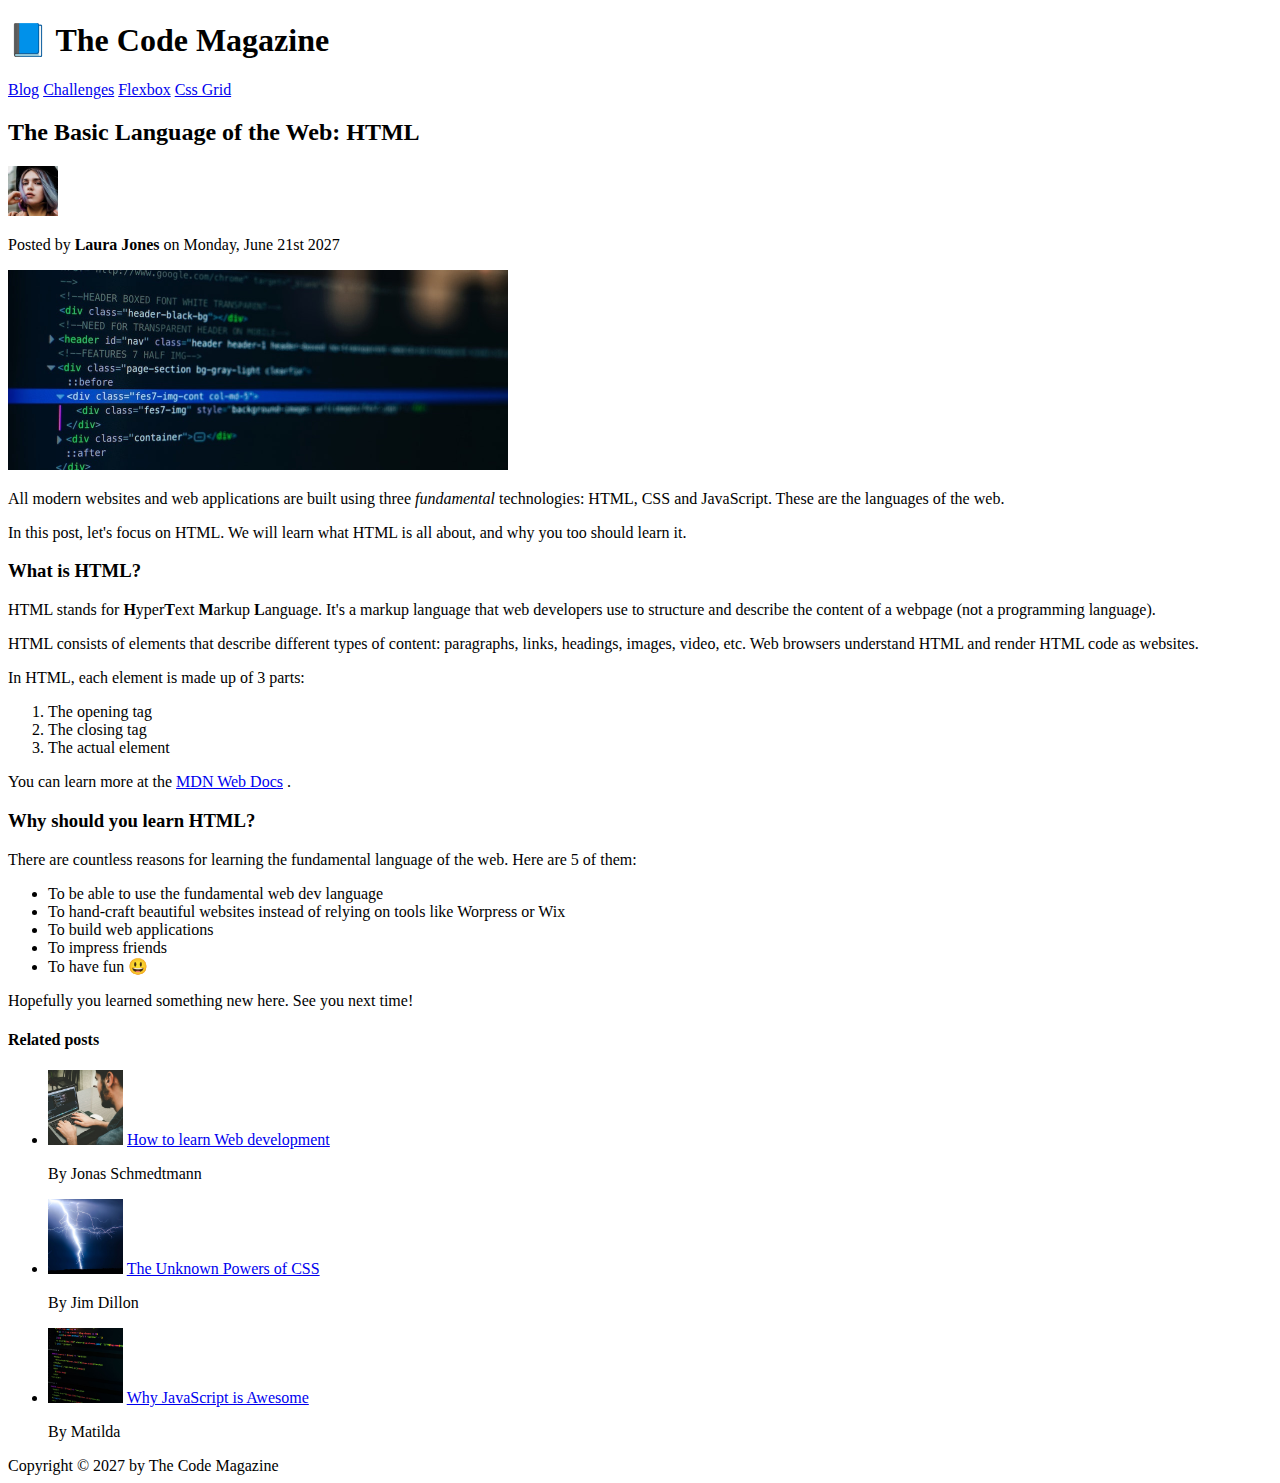
<file: Workspace/02-HTML-Fundamentals/index.html>
<!DOCTYPE html>
<html lang="en">
  <head>
    <meta charset="UTF-8" />
    <meta name="viewport" content="width=device-width, initial-scale=1.0" />
    <title>The Basic Language of the Web: HTML</title>
  </head>
  <body>
    <header>
      <h1>📘 The Code Magazine</h1>

      <nav>
        <a href="blog.html">Blog</a>
        <a href="#">Challenges</a>
        <a href="#">Flexbox</a>
        <a href="#">Css Grid</a>
      </nav>
    </header>

    <article>
      <header>
        <h2>The Basic Language of the Web: HTML</h2>

        <img
          src="img/laura-jones.jpg"
          alt="A headshot of Laura Jones"
          width="50"
          height="50"
        />

        <p>Posted by <strong>Laura Jones</strong> on Monday, June 21st 2027</p>

        <img
          src="img/post-img.jpg"
          alt="HTML code on a screen"
          width="500"
          height="200"
        />
      </header>

      <p>
        All modern websites and web applications are built using three
        <em>fundamental</em>
        technologies: HTML, CSS and JavaScript. These are the languages of the
        web.
      </p>

      <p>
        In this post, let's focus on HTML. We will learn what HTML is all about,
        and why you too should learn it.
      </p>

      <h3>What is HTML?</h3>
      <p>
        HTML stands for <strong>H</strong>yper<strong>T</strong>ext
        <strong>M</strong>arkup <strong>L</strong>anguage. It's a markup
        language that web developers use to structure and describe the content
        of a webpage (not a programming language).
      </p>

      <p>
        HTML consists of elements that describe different types of content:
        paragraphs, links, headings, images, video, etc. Web browsers understand
        HTML and render HTML code as websites.
      </p>
      <p>In HTML, each element is made up of 3 parts:</p>
      <ol>
        <li>The opening tag</li>
        <li>The closing tag</li>
        <li>The actual element</li>
      </ol>

      <p>
        You can learn more at the
        <a
          href="https://developer.mozilla.org/en-US/docs/Web/HTML"
          target="_blank"
          >MDN Web Docs</a
        >
        .
      </p>

      <h3>Why should you learn HTML?</h3>
      <p>
        There are countless reasons for learning the fundamental language of the
        web. Here are 5 of them:
      </p>

      <ul>
        <li>To be able to use the fundamental web dev language</li>
        <li>
          To hand-craft beautiful websites instead of relying on tools like
          Worpress or Wix
        </li>
        <li>To build web applications</li>
        <li>To impress friends</li>
        <li>To have fun 😃</li>
      </ul>

      <p>Hopefully you learned something new here. See you next time!</p>
    </article>

    <aside>
      <h4>Related posts</h4>

      <ul>
        <li>
          <img
            src="img/related-1.jpg"
            alt="A guy coding"
            width="75"
            height="75"
          />
          <a href="#">How to learn Web development</a>
          <p>By Jonas Schmedtmann</p>
        </li>
        <li>
          <img
            src="img/related-2.jpg"
            alt="A picture of lightning"
            width="75"
            height="75"
          />
          <a href="#">The Unknown Powers of CSS</a>
          <p>By Jim Dillon</p>
        </li>
        <li>
          <img
            src="img/related-3.jpg"
            alt="A picture of code on a screen"
            width="75"
            height="75"
          />
          <a href="#">Why JavaScript is Awesome</a>
          <p>By Matilda</p>
        </li>
      </ul>
    </aside>

    <footer>Copyright &copy; 2027 by The Code Magazine</footer>
  </body>
</html>
</file>
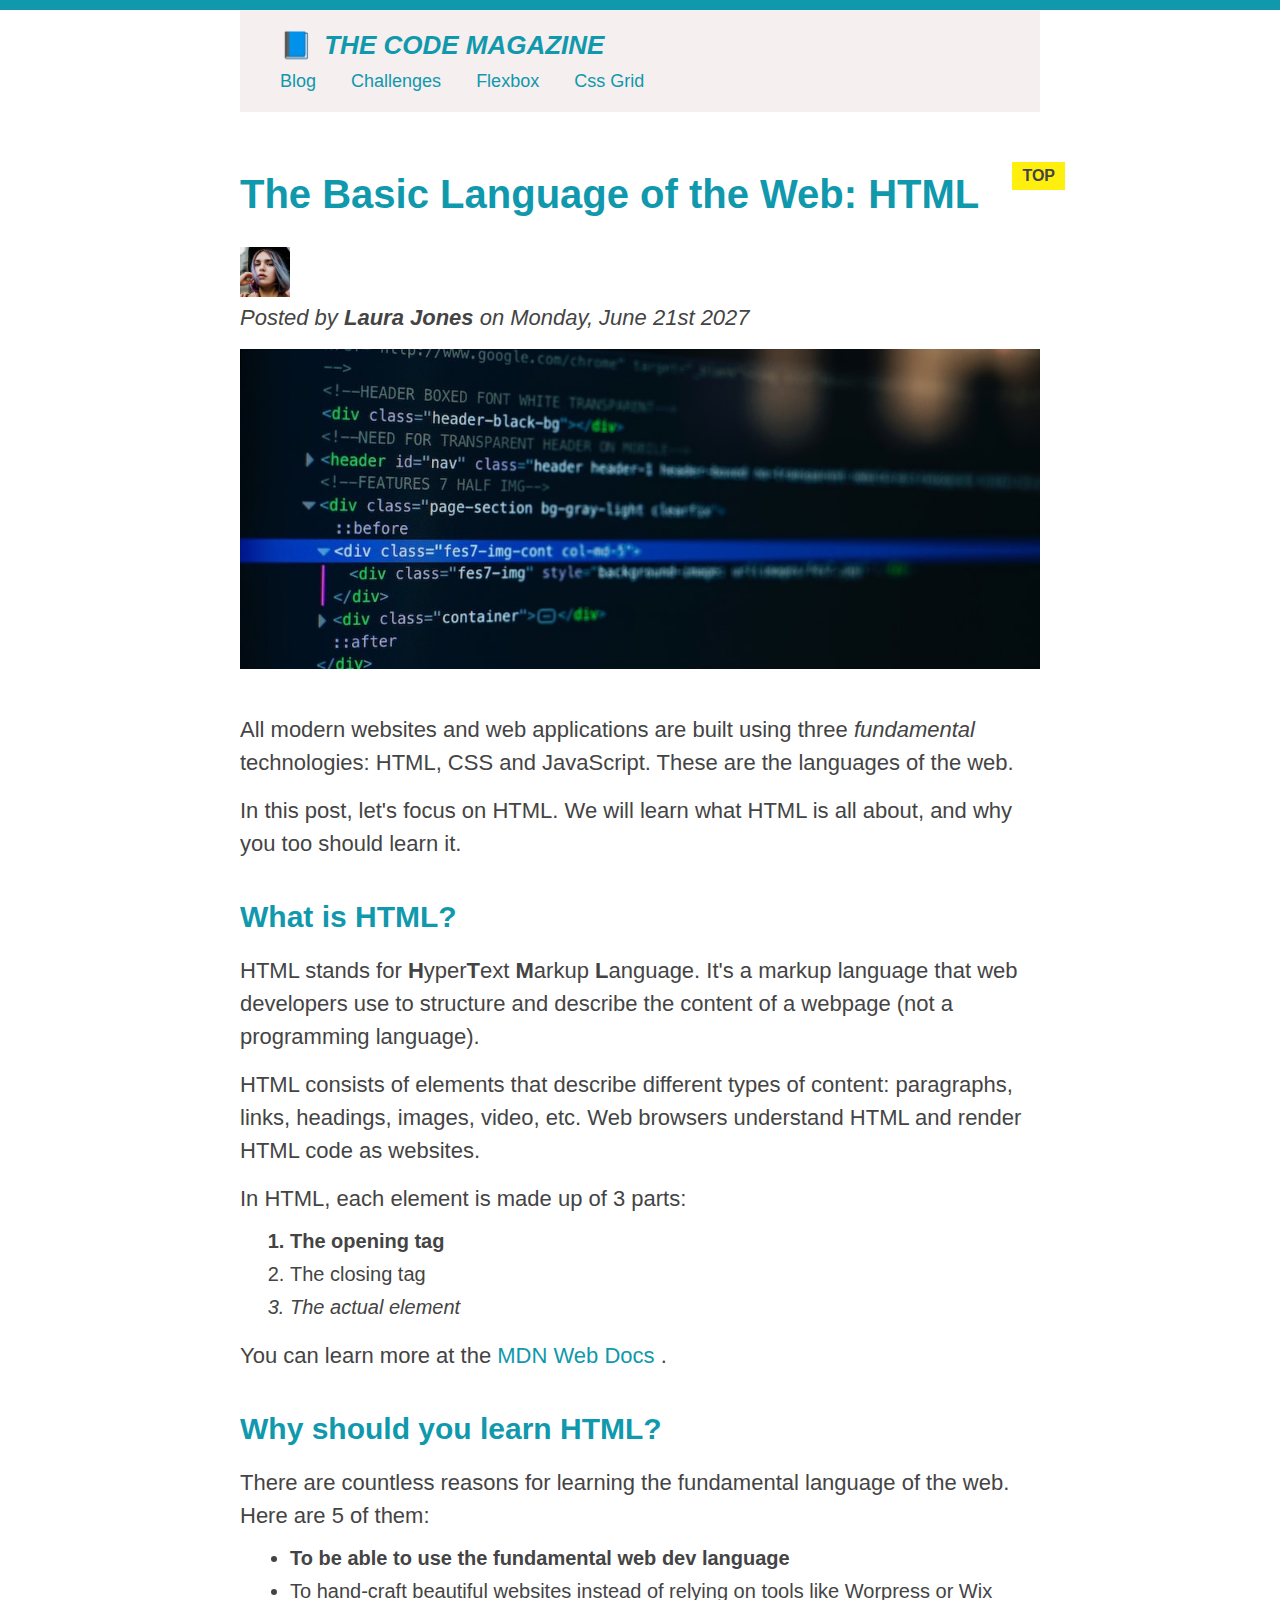
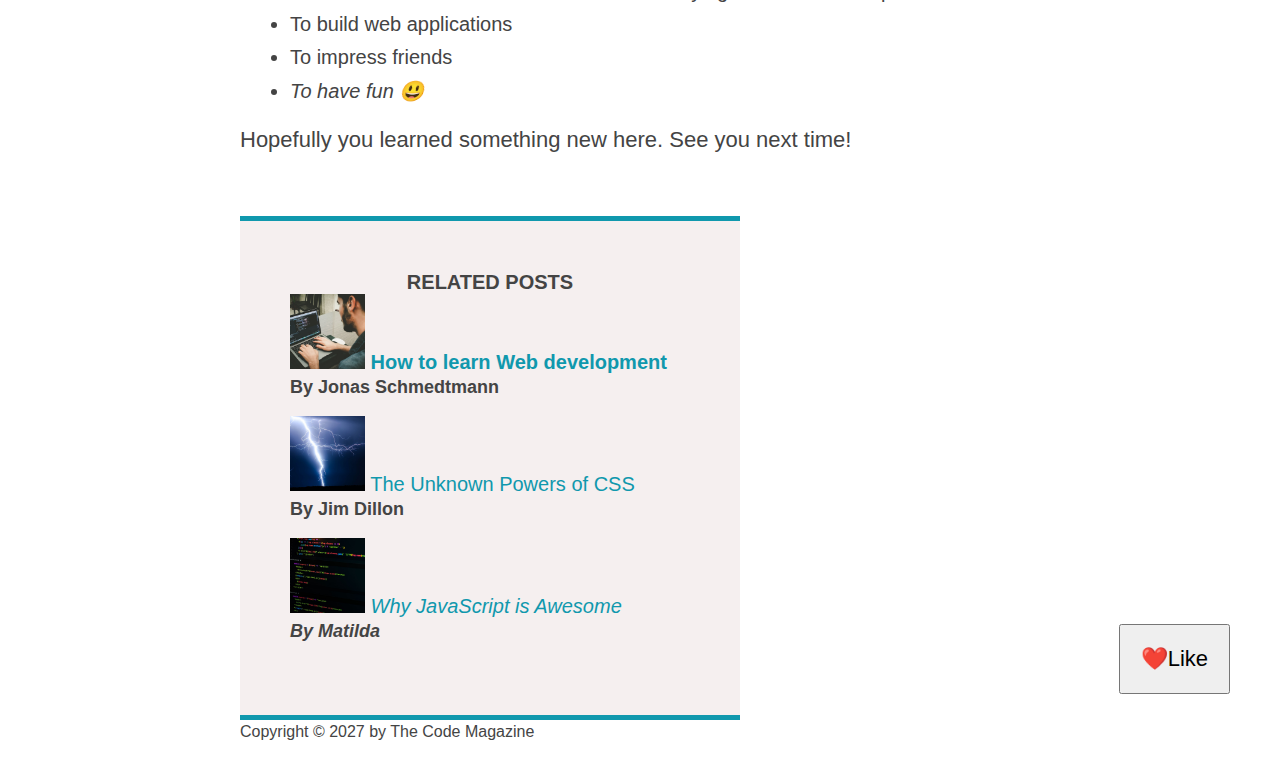
<file: Workspace/03-CSS-Fundamentals/index.html>
<!DOCTYPE html>
<html lang="en">
  <head>
    <meta charset="UTF-8" />
    <meta name="viewport" content="width=device-width, initial-scale=1.0" />
    <link rel="stylesheet" href="style.css" />
    <title>The Basic Language of the Web: HTML</title>
  </head>
  <body>
    <div class="container">
      <header class="main-header">
        <h1>📘 The Code Magazine</h1>

        <nav>
          <a href="blog.html">Blog</a>
          <a href="#">Challenges</a>
          <a href="flexbox.html">Flexbox</a>
          <a href="css-grid.html">Css Grid</a>
        </nav>
      </header>

      <article>
        <header class="post-header">
          <h2>The Basic Language of the Web: HTML</h2>

          <img
            src="img/laura-jones.jpg"
            alt="A headshot of Laura Jones"
            width="50"
            height="50"
          />

          <p id="author">
            Posted by <strong>Laura Jones</strong> on Monday, June 21st 2027
          </p>

          <img
            src="img/post-img.jpg"
            alt="HTML code on a screen"
            width="500"
            height="200"
            class="post-img"
          />

          <button>❤️Like</button>
        </header>

        <p>
          All modern websites and web applications are built using three
          <em>fundamental</em>
          technologies: HTML, CSS and JavaScript. These are the languages of the
          web.
        </p>

        <p>
          In this post, let's focus on HTML. We will learn what HTML is all
          about, and why you too should learn it.
        </p>

        <h3>What is HTML?</h3>
        <p>
          HTML stands for <strong>H</strong>yper<strong>T</strong>ext
          <strong>M</strong>arkup <strong>L</strong>anguage. It's a markup
          language that web developers use to structure and describe the content
          of a webpage (not a programming language).
        </p>

        <p>
          HTML consists of elements that describe different types of content:
          paragraphs, links, headings, images, video, etc. Web browsers
          understand HTML and render HTML code as websites.
        </p>
        <p>In HTML, each element is made up of 3 parts:</p>
        <ol>
          <li>The opening tag</li>
          <li>The closing tag</li>
          <li>The actual element</li>
        </ol>

        <p>
          You can learn more at the
          <a
            href="https://developer.mozilla.org/en-US/docs/Web/HTML"
            target="_blank"
            >MDN Web Docs</a
          >
          .
        </p>

        <h3>Why should you learn HTML?</h3>
        <p>
          There are countless reasons for learning the fundamental language of
          the web. Here are 5 of them:
        </p>

        <ul>
          <li>To be able to use the fundamental web dev language</li>
          <li>
            To hand-craft beautiful websites instead of relying on tools like
            Worpress or Wix
          </li>
          <li>To build web applications</li>
          <li>To impress friends</li>
          <li>To have fun 😃</li>
        </ul>

        <p>Hopefully you learned something new here. See you next time!</p>
      </article>

      <aside>
        <h4>Related posts</h4>

        <ul class="related">
          <li>
            <img
              src="img/related-1.jpg"
              alt="A guy coding"
              width="75"
              height="75"
            />
            <a href="#">How to learn Web development</a>
            <p class="related-author">By Jonas Schmedtmann</p>
          </li>
          <li>
            <img
              src="img/related-2.jpg"
              alt="A picture of lightning"
              width="75"
              height="75"
            />
            <a href="#">The Unknown Powers of CSS</a>
            <p class="related-author">By Jim Dillon</p>
          </li>
          <li>
            <img
              src="img/related-3.jpg"
              alt="A picture of code on a screen"
              width="75"
              height="75"
            />
            <a href="#">Why JavaScript is Awesome</a>
            <p class="related-author">By Matilda</p>
          </li>
        </ul>
      </aside>

      <footer>
        <p id="copyright">Copyright &copy; 2027 by The Code Magazine</p>
      </footer>
    </div>
  </body>
</html>
</file>
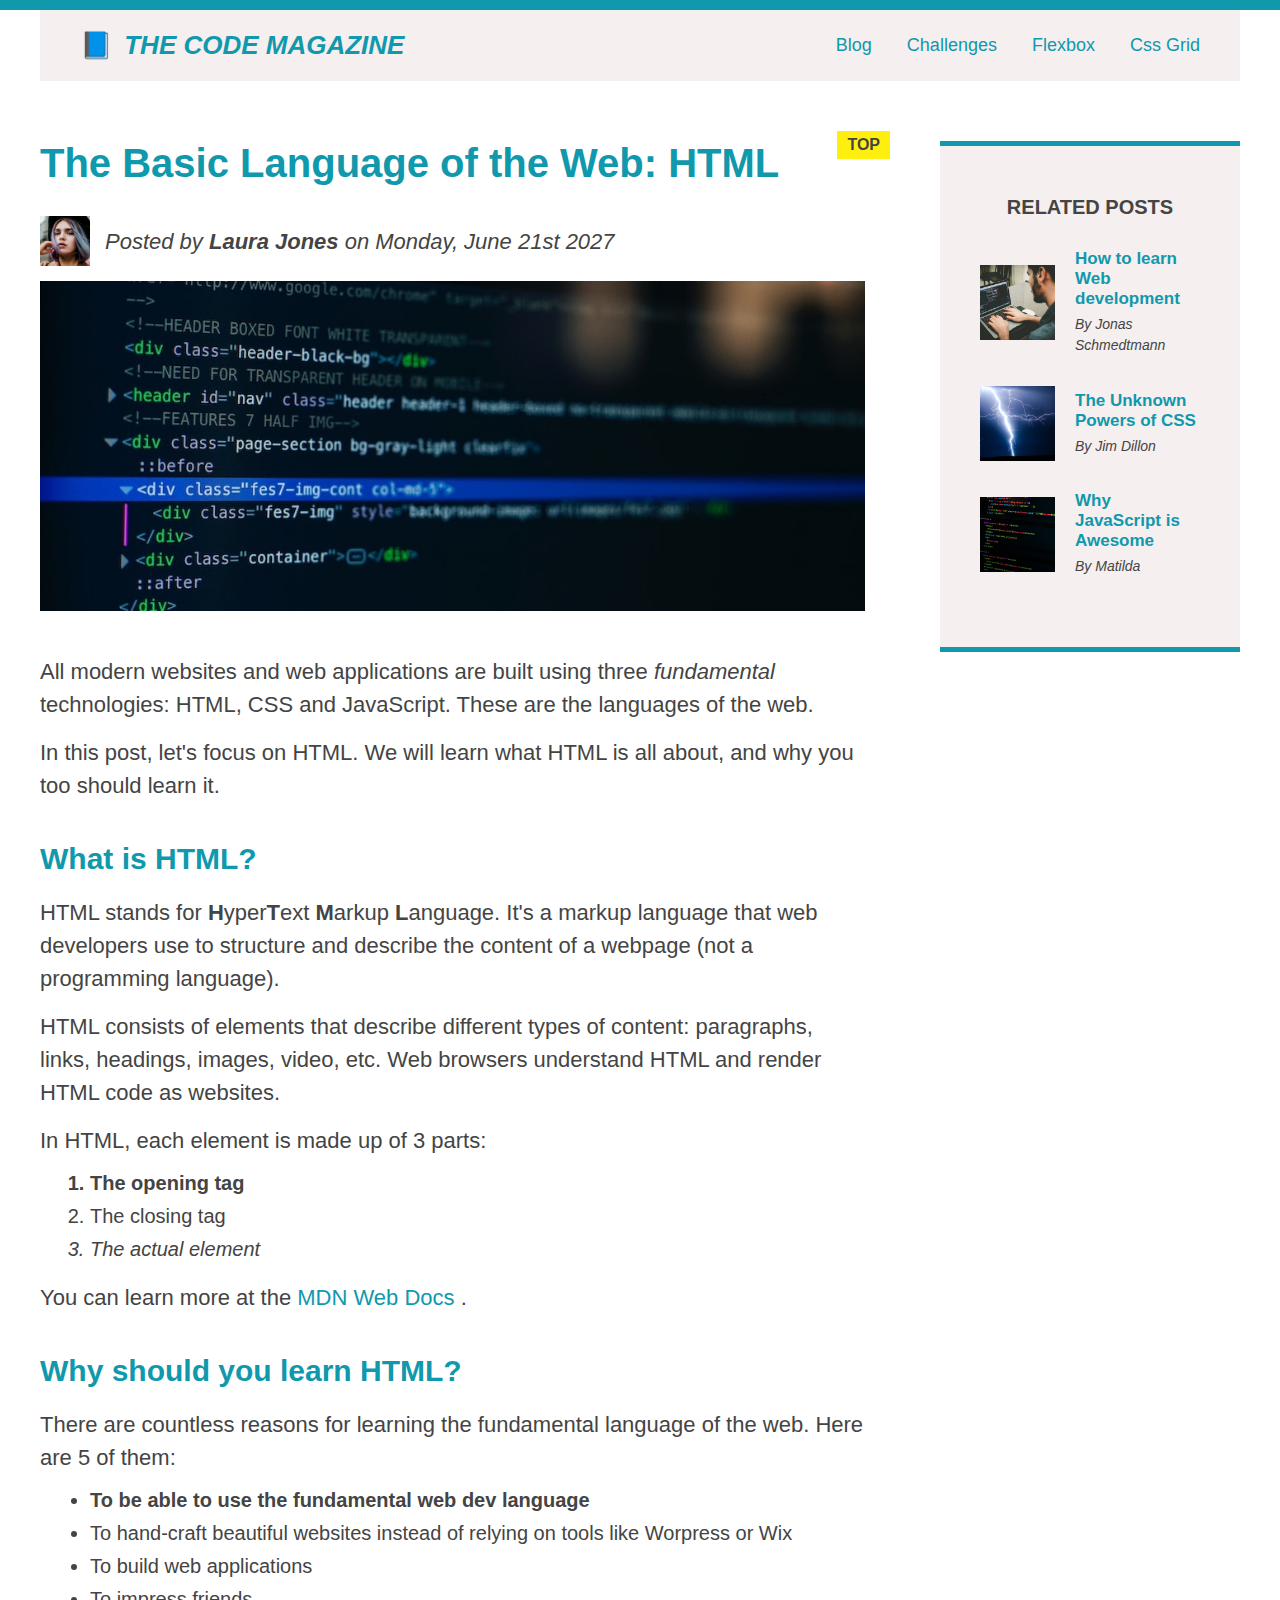
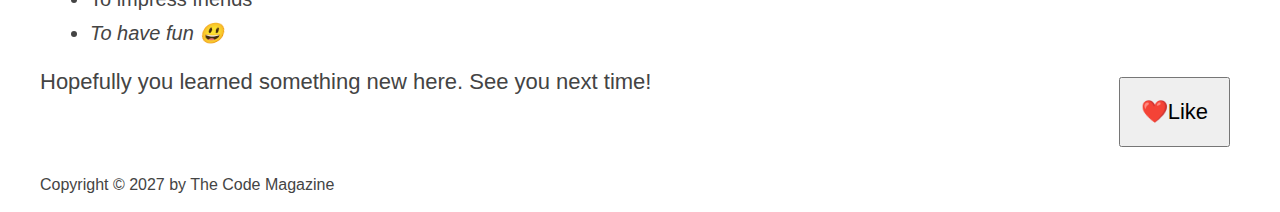
<file: Workspace/04-CSS-Layouts/index.html>
<!DOCTYPE html>
<html lang="en">
  <head>
    <meta charset="UTF-8" />
    <meta name="viewport" content="width=device-width, initial-scale=1.0" />
    <link rel="stylesheet" href="style.css" />
    <title>The Basic Language of the Web: HTML</title>
  </head>
  <body>
    <div class="container">
      <header class="main-header clearfix">
        <h1>📘 The Code Magazine</h1>

        <nav>
          <a href="blog.html">Blog</a>
          <a href="#">Challenges</a>
          <a href="flexbox.html">Flexbox</a>
          <a href="css-grid.html">Css Grid</a>
        </nav>

        <!-- <div class="clear"></div> -->
      </header>

      <div class="row">
        <article>
          <header class="post-header">
            <h2>The Basic Language of the Web: HTML</h2>

            <div class="author-box">
              <img
                src="img/laura-jones.jpg"
                alt="A headshot of Laura Jones"
                width="50"
                height="50"
                class="author-img"
              />

              <p id="author" class="author">
                Posted by <strong>Laura Jones</strong> on Monday, June 21st 2027
              </p>
            </div>

            <img
              src="img/post-img.jpg"
              alt="HTML code on a screen"
              width="500"
              height="200"
              class="post-img"
            />

            <button>❤️Like</button>
          </header>

          <p>
            All modern websites and web applications are built using three
            <em>fundamental</em>
            technologies: HTML, CSS and JavaScript. These are the languages of
            the web.
          </p>

          <p>
            In this post, let's focus on HTML. We will learn what HTML is all
            about, and why you too should learn it.
          </p>

          <h3>What is HTML?</h3>
          <p>
            HTML stands for <strong>H</strong>yper<strong>T</strong>ext
            <strong>M</strong>arkup <strong>L</strong>anguage. It's a markup
            language that web developers use to structure and describe the
            content of a webpage (not a programming language).
          </p>

          <p>
            HTML consists of elements that describe different types of content:
            paragraphs, links, headings, images, video, etc. Web browsers
            understand HTML and render HTML code as websites.
          </p>
          <p>In HTML, each element is made up of 3 parts:</p>
          <ol>
            <li>The opening tag</li>
            <li>The closing tag</li>
            <li>The actual element</li>
          </ol>

          <p>
            You can learn more at the
            <a
              href="https://developer.mozilla.org/en-US/docs/Web/HTML"
              target="_blank"
              >MDN Web Docs</a
            >
            .
          </p>

          <h3>Why should you learn HTML?</h3>
          <p>
            There are countless reasons for learning the fundamental language of
            the web. Here are 5 of them:
          </p>

          <ul>
            <li>To be able to use the fundamental web dev language</li>
            <li>
              To hand-craft beautiful websites instead of relying on tools like
              Worpress or Wix
            </li>
            <li>To build web applications</li>
            <li>To impress friends</li>
            <li>To have fun 😃</li>
          </ul>

          <p>Hopefully you learned something new here. See you next time!</p>
        </article>

        <aside>
          <h4>Related posts</h4>

          <ul class="related">
            <li class="related-post">
              <img
                src="img/related-1.jpg"
                alt="A guy coding"
                width="75"
                height="75"
              />
              <div>
                <a href="#" class="related-link"
                  >How to learn Web development</a
                >
                <p class="related-author">By Jonas Schmedtmann</p>
              </div>
            </li>
            <li class="related-post">
              <img
                src="img/related-2.jpg"
                alt="A picture of lightning"
                width="75"
                height="75"
              />
              <div>
                <a href="#" class="related-link">The Unknown Powers of CSS</a>
                <p class="related-author">By Jim Dillon</p>
              </div>
            </li>
            <li class="related-post">
              <img
                src="img/related-3.jpg"
                alt="A picture of code on a screen"
                width="75"
                height="75"
              />
              <div>
                <a href="#" class="related-link">Why JavaScript is Awesome</a>
                <p class="related-author">By Matilda</p>
              </div>
            </li>
          </ul>
        </aside>
      </div>

      <footer>
        <p id="copyright">Copyright &copy; 2027 by The Code Magazine</p>
      </footer>
    </div>
  </body>
</html>
</file>
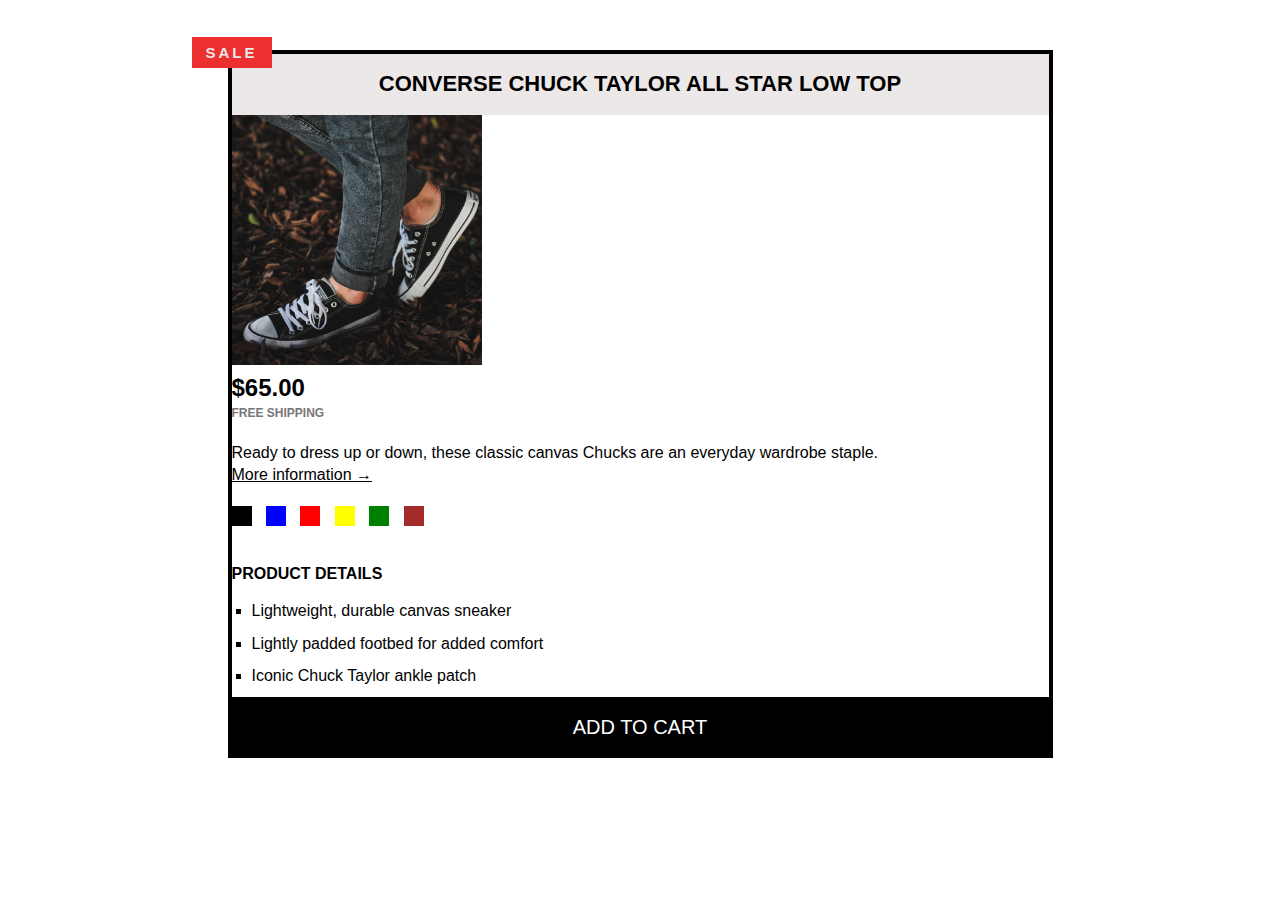
<file: challenges/converse.html>
<!DOCTYPE html>
<html lang="en">
  <head>
    <meta charset="UTF-8" />
    <meta name="viewport" content="width=device-width, initial-scale=1.0" />
    <title>Converse Challenge</title>
    <link rel="stylesheet" href="challenges.css" />
  </head>
  <body>
    <article class="product">
      <h2 class="product-title">Converse Chuck Taylor All Star Low Top</h2>

      <div class="main-container">
        <section class="image-container">
          <img
            src="img/challenges.jpg"
            alt="A picture of converse shoes"
            width="250"
            height="250"
          />
        </section>

        <section class="second-container">
          <p class="price"><strong>$65.00</strong></p>

          <p class="shipping">Free Shipping</p>

          <p>
            Ready to dress up or down, these classic canvas Chucks are an
            everyday wardrobe staple.
          </p>

          <a class="more-info" href="#">More information &rarr; </a>

          <div class="color-container">
            <div class="color black"></div>
            <div class="color blue"></div>
            <div class="color red"></div>
            <div class="color yellow"></div>
            <div class="color green"></div>
            <div class="color brown"></div>
          </div>
        </section>

        <section class="third-container">
          <h3 class="details-title">Product details</h3>

          <ul class="details-list">
            <li>Lightweight, durable canvas sneaker</li>
            <li>Lightly padded footbed for added comfort</li>
            <li>Iconic Chuck Taylor ankle patch</li>
          </ul>
        </section>
      </div>

      <button class="add-cart">Add to cart</button>
      <button class="sale">Sale</button>
    </article>
  </body>
</html>
</file>
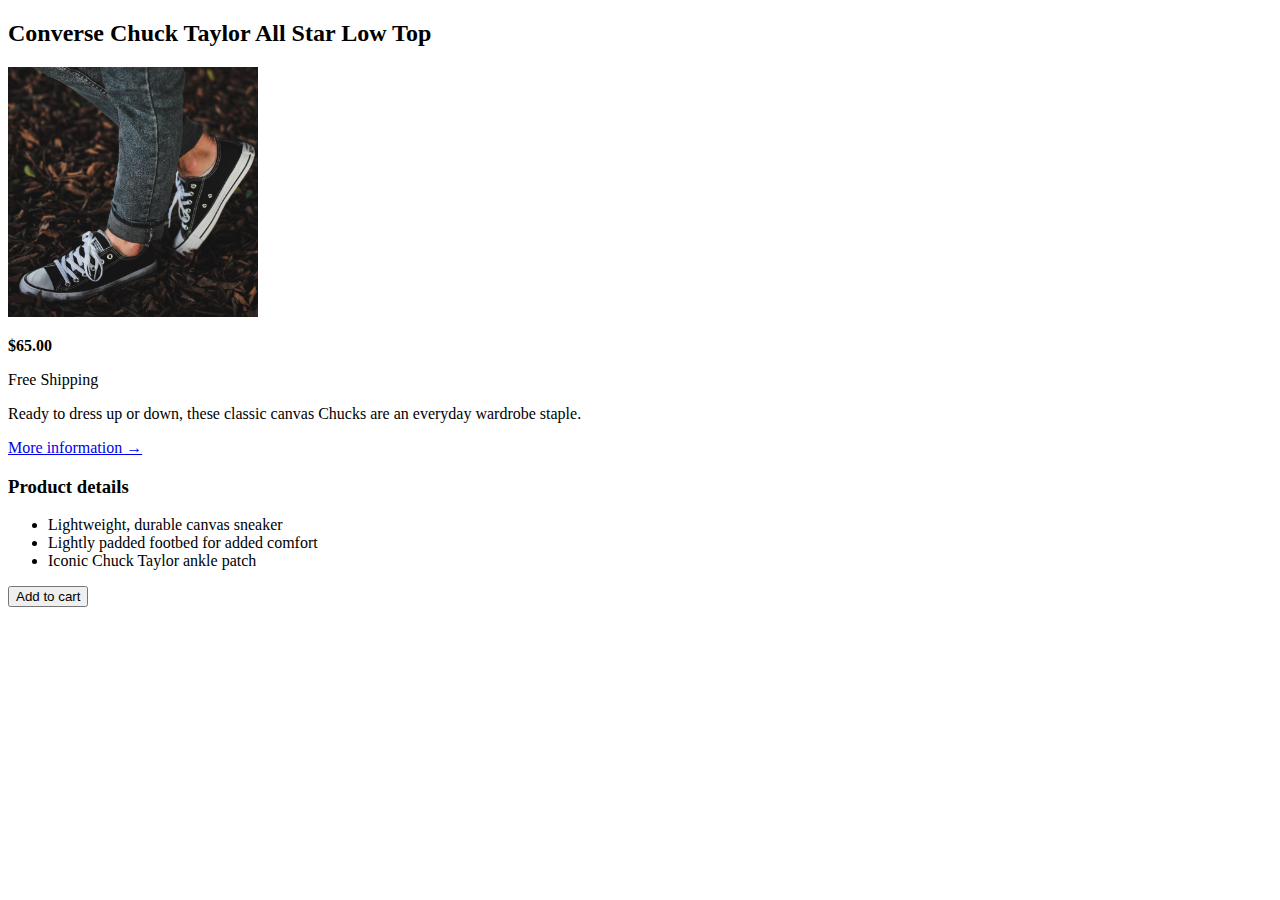
<file: Workspace/02-HTML-Fundamentals/converse.html>
<!DOCTYPE html>
<html lang="en">
  <head>
    <meta charset="UTF-8" />
    <meta name="viewport" content="width=device-width, initial-scale=1.0" />
    <title>Converse Challenge</title>
  </head>
  <body>
    <article>
      <h2>Converse Chuck Taylor All Star Low Top</h2>

      <img
        src="img/challenges.jpg"
        alt="A picture of converse shoes"
        width="250"
        height="250"
      />

      <p><strong>$65.00</strong></p>

      <p>Free Shipping</p>

      <p>
        Ready to dress up or down, these classic canvas Chucks are an everyday
        wardrobe staple.
      </p>

      <a href="#">More information &rarr; </a>

      <h3>Product details</h3>

      <ul>
        <li>Lightweight, durable canvas sneaker</li>
        <li>Lightly padded footbed for added comfort</li>
        <li>Iconic Chuck Taylor ankle patch</li>
      </ul>

      <button>Add to cart</button>
    </article>
  </body>
</html>
</file>
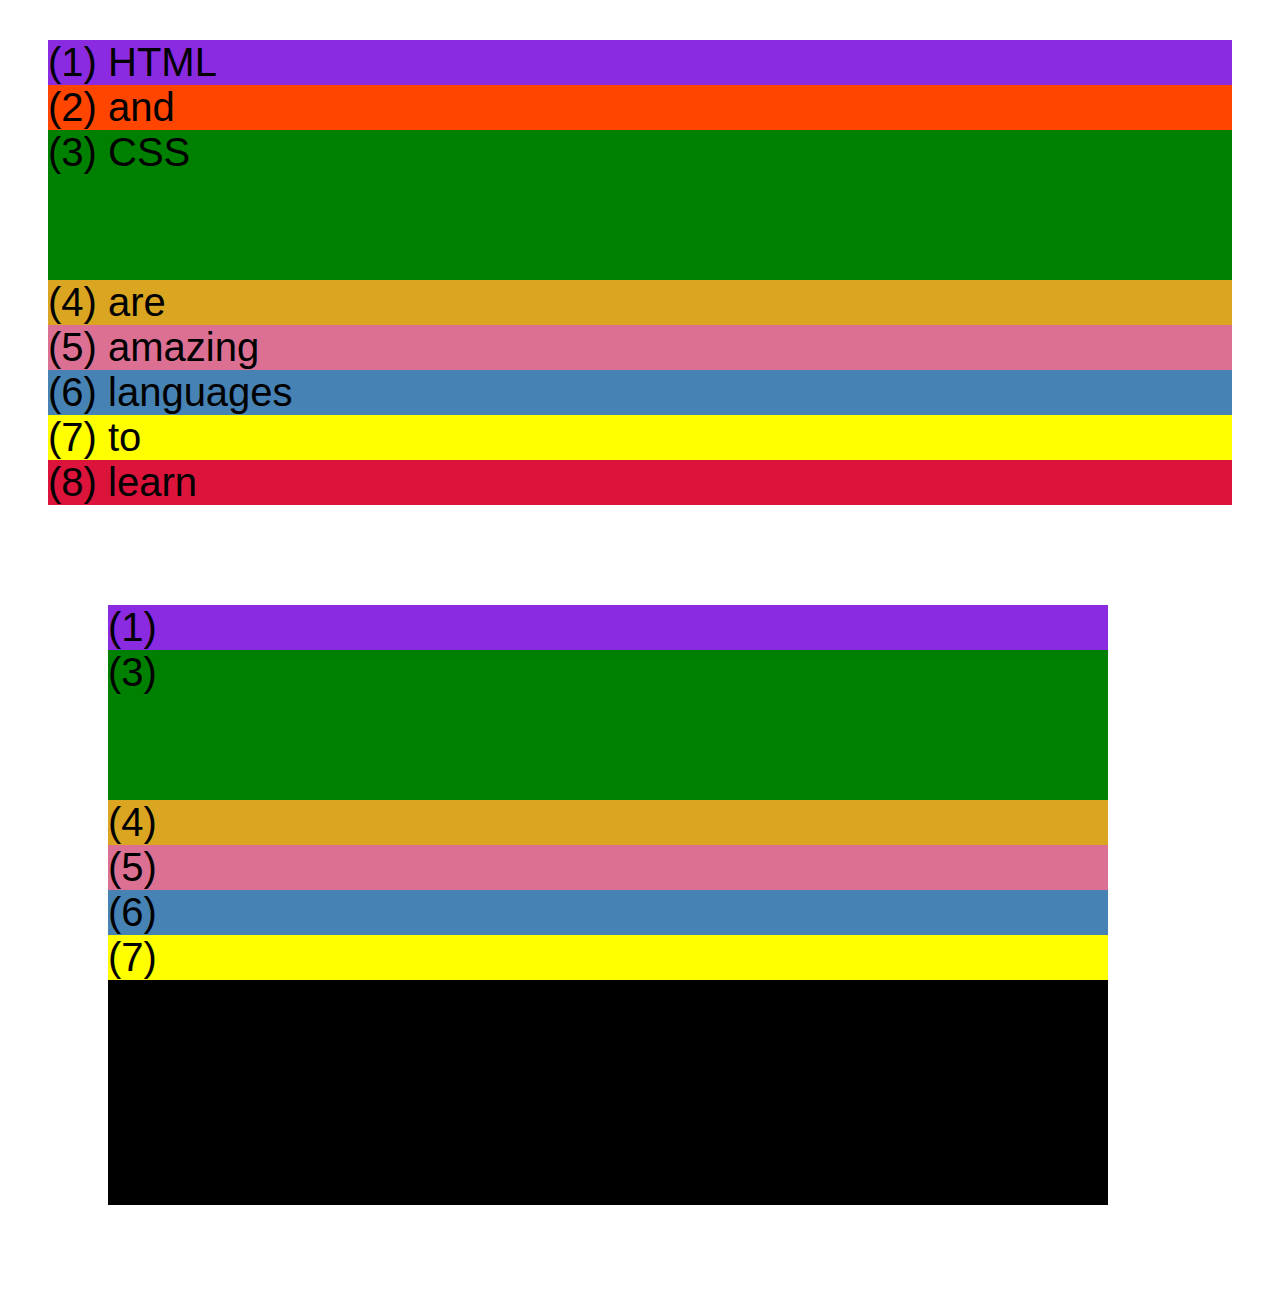
<file: Workspace/04-CSS-Layouts/css-grid.html>
<!DOCTYPE html>
<html lang="en">
  <head>
    <meta charset="UTF-8" />
    <meta http-equiv="X-UA-Compatible" content="IE=edge" />
    <meta name="viewport" content="width=device-width, initial-scale=1.0" />
    <title>CSS Grid</title>
    <style>
      .el--1 {
        background-color: blueviolet;
      }
      .el--2 {
        background-color: orangered;
      }
      .el--3 {
        background-color: green;
        height: 150px;
      }
      .el--4 {
        background-color: goldenrod;
      }
      .el--5 {
        background-color: palevioletred;
      }
      .el--6 {
        background-color: steelblue;
      }
      .el--7 {
        background-color: yellow;
      }
      .el--8 {
        background-color: crimson;
      }

      .container--1 {
        /* STARTER */
        font-family: sans-serif;
        background-color: #ddd;
        font-size: 40px;
        margin: 40px;

        /* CSS GRID */
      }

      .container--2 {
        /* STARTER */
        font-family: sans-serif;
        background-color: black;
        font-size: 40px;
        margin: 100px;

        width: 1000px;
        height: 600px;

        /* CSS GRID */
      }
    </style>
  </head>
  <body>
    <div class="container--1">
      <div class="el el--1">(1) HTML</div>
      <div class="el el--2">(2) and</div>
      <div class="el el--3">(3) CSS</div>
      <div class="el el--4">(4) are</div>
      <div class="el el--5">(5) amazing</div>
      <div class="el el--6">(6) languages</div>
      <div class="el el--7">(7) to</div>
      <div class="el el--8">(8) learn</div>
    </div>

    <div class="container--2">
      <div class="el el--1">(1)</div>
      <div class="el el--3">(3)</div>
      <div class="el el--4">(4)</div>
      <div class="el el--5">(5)</div>
      <div class="el el--6">(6)</div>
      <div class="el el--7">(7)</div>
    </div>
  </body>
</html>
</file>
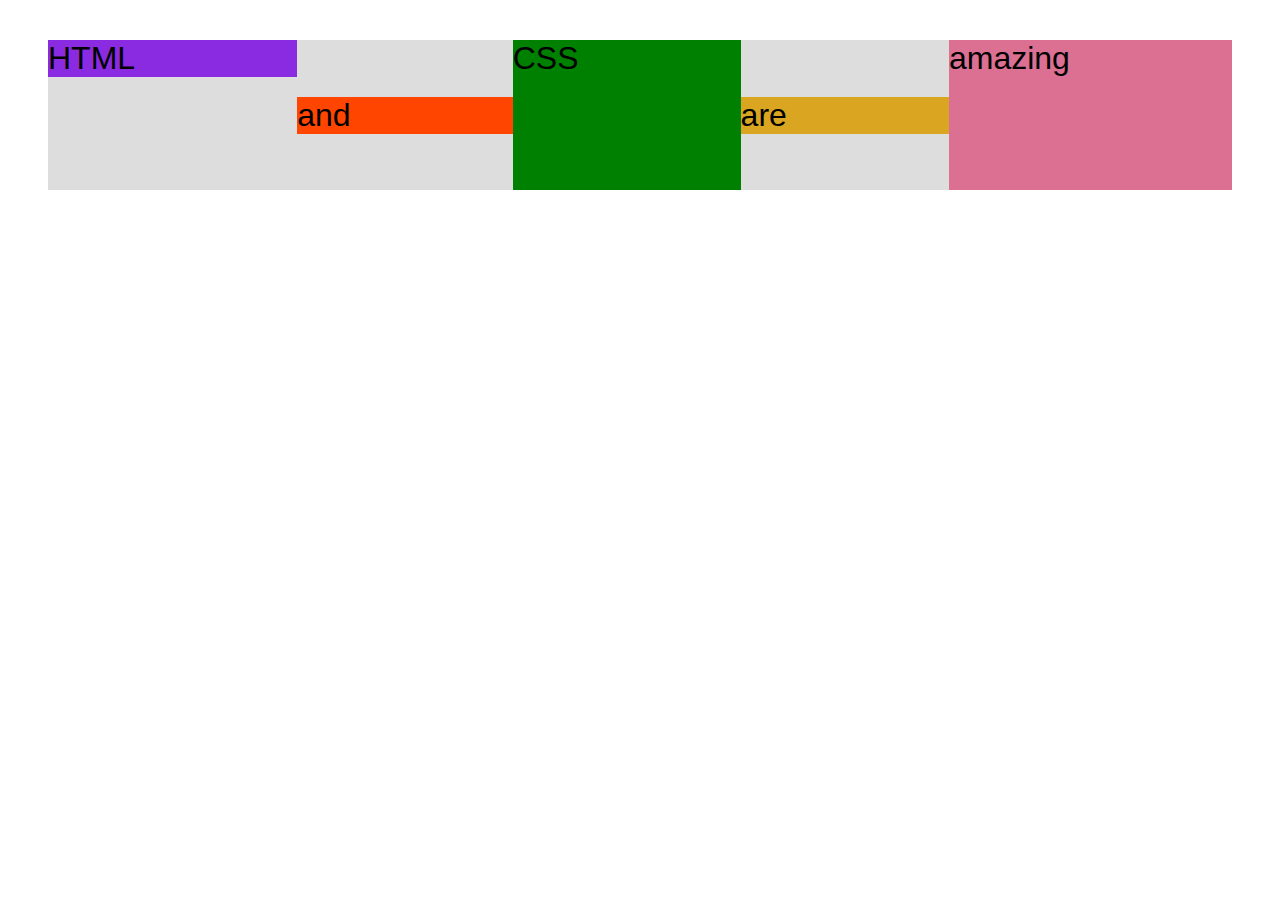
<file: Workspace/04-CSS-Layouts/flexbox.html>
<!DOCTYPE html>
<html lang="en">
  <head>
    <meta charset="UTF-8" />
    <meta http-equiv="X-UA-Compatible" content="IE=edge" />
    <meta name="viewport" content="width=device-width, initial-scale=1.0" />
    <title>Flexbox</title>
    <style>
      .el--1 {
        background-color: blueviolet;
      }
      .el--2 {
        background-color: orangered;
      }
      .el--3 {
        background-color: green;
        height: 150px;
      }
      .el--4 {
        background-color: goldenrod;
      }
      .el--5 {
        background-color: palevioletred;
      }
      .el--6 {
        background-color: steelblue;
      }
      .el--7 {
        background-color: yellow;
      }
      .el--8 {
        background-color: crimson;
      }

      .container {
        /* STARTER */
        font-family: sans-serif;
        background-color: #ddd;
        font-size: 32px;
        margin: 40px;

        /* FLEXBOX */
        display: flex;
        align-items: center;
        justify-content: flex-start;
        /* gap: 30px; */
      }

      .el {
        /* DEFAULTS */
        /* flex-grow: 0;
        flex-shrink: 1;
        flex-basis: auto; */

        /* flex-basis: 200px; */
        flex-shrink: 0;
        flex-grow: 1;
      }

      .el--1 {
        align-self: flex-start;
        /* order: 2; */
      }

      .el--5 {
        align-self: stretch;
        order: 1;
      }

      .el--6 {
        order: -1;
      }
    </style>
  </head>
  <body>
    <div class="container">
      <div class="el el--1">HTML</div>
      <div class="el el--2">and</div>
      <div class="el el--3">CSS</div>
      <div class="el el--4">are</div>
      <div class="el el--5">amazing</div>
      <!-- <div class="el el--6">languages</div>
      <div class="el el--7">to</div>
      <div class="el el--8">learn</div> -->
    </div>
  </body>
</html>
</file>
<file: Workspace/03-CSS-Fundamentals/style.css>
* {
  margin: 0;
  padding: 0;
}

/* Page Sections */
body {
  color: #444;
  font-family: sans-serif;
  border-top: 10px solid #1098ad;
  position: relative;
}

.container {
  width: 800px;
  /* margin-left: auto;
  margin-right: auto; */
  margin: 0 auto;
  /* position: relative; */
}

.main-header {
  background-color: #f5efef;
  /* padding: 20px;
  padding-left: 40px;
  padding-right: 40px; */
  padding: 20px 40px;
  margin-bottom: 60px;
  /* height: 80px; */
}

nav {
  font-size: 18px;
}

article {
  margin-bottom: 60px;
}

.post-header {
  margin-bottom: 40px;
  /* position: relative; */
}

aside {
  background-color: #f5efef;
  border-top: 5px solid #1098ad;
  border-bottom: 5px solid #1098ad;
  /* padding-top: 50px;
  padding-bottom: 50px; */
  padding: 50px 0;
  width: 500px;
}

/* SMALLER ELEMENTS */
h1,
h2,
h3 {
  color: #1098ad;
}

h1 {
  font-size: 26px;
  text-transform: uppercase;
  font-style: italic;
}

h2 {
  font-size: 40px;
  margin-bottom: 30px;
}

h3 {
  font-size: 30px;
  margin-bottom: 20px;
  margin-top: 40px;
}

h4 {
  font-size: 20px;
  text-transform: uppercase;
  text-align: center;
}

p {
  font-size: 22px;
  line-height: 1.5;
  margin-bottom: 15px;
}

ul,
ol {
  margin-left: 50px;
  margin-bottom: 20px;
}

li {
  font-size: 20px;
  margin-bottom: 10px;
  /* display: inline; */
}

li:last-child {
  margin-bottom: 0;
}

footer p {
  font-size: 16px;
}

/* article header p {
  font-style: italic;
} */

#author {
  font-style: italic;
}

#copyright {
  font-size: 16px;
}

.related-author {
  font-size: 18px;
  font-weight: bold;
}

.related {
  list-style: none;
}

li:first-child {
  font-weight: bold;
}

li:last-child {
  font-style: italic;
}

/* li:nth-child(even) {
  color: red;
} */

/* Misconception: This won't work!  */
article p:first-child {
  color: red;
}

/* Styling Links */
a:link {
  color: #1098ad;
  text-decoration: none;
}

a:visited {
  color: #1098ad;
}

a:hover {
  color: orangered;
  font-weight: bold;
  text-decoration: underline orangered;
}

a:active {
  background-color: black;
  font-style: italic;
}

.post-img {
  width: 100%;
  height: auto;
}

nav a:link {
  /* background-color: orangered; 
  margin: 20px;
  padding: 20px;

  display: block; */

  margin-right: 30px;
  margin-top: 10px;
  display: inline-block;
}

nav a:link:last-child {
  margin-right: 0;
}

button {
  font-size: 22px;
  padding: 20px;
  cursor: pointer;

  position: absolute;
  bottom: 50px;
  right: 50px;
}

h1::first-letter {
  font-style: normal;
  margin-right: 5px;
}

h2 {
  /* background-color: orange; */
  position: relative;
}

h2::after {
  content: "TOP";
  background-color: #ffef0e;
  color: #444;
  font-size: 16px;
  font-weight: bold;
  display: inline-block;
  padding: 5px 10px;
  position: absolute;
  top: -10px;
  right: -25px;
}

/* h3 + p::first-line {
  color: red;
} */
</file>
<file: Workspace/04-CSS-Layouts/style.css>
* {
  margin: 0;
  padding: 0;
  box-sizing: border-box;
}

/* Page Sections */
body {
  color: #444;
  font-family: sans-serif;
  border-top: 10px solid #1098ad;
  position: relative;
}

.container {
  width: 1200px;
  /* margin-left: auto;
  margin-right: auto; */
  margin: 0 auto;
  /* position: relative; */
}

.main-header {
  background-color: #f5efef;
  /* padding: 20px;
  padding-left: 40px;
  padding-right: 40px; */
  padding: 20px 40px;
  margin-bottom: 60px;
  /* height: 80px; */
}

nav {
  font-size: 18px;
}

article {
  margin-bottom: 60px;
}

.post-header {
  margin-bottom: 40px;
  /* position: relative; */
}

aside {
  background-color: #f5efef;
  border-top: 5px solid #1098ad;
  border-bottom: 5px solid #1098ad;
  padding: 50px 40px;
}

/* SMALLER ELEMENTS */
h1,
h2,
h3 {
  color: #1098ad;
}

h1 {
  font-size: 26px;
  text-transform: uppercase;
  font-style: italic;
}

h2 {
  font-size: 40px;
  margin-bottom: 30px;
}

h3 {
  font-size: 30px;
  margin-bottom: 20px;
  margin-top: 40px;
}

h4 {
  font-size: 20px;
  text-transform: uppercase;
  text-align: center;
  margin-bottom: 30px;
}

p {
  font-size: 22px;
  line-height: 1.5;
  margin-bottom: 15px;
}

ul,
ol {
  margin-left: 50px;
  margin-bottom: 20px;
}

li {
  font-size: 20px;
  margin-bottom: 10px;
  /* display: inline; */
}

li:last-child {
  margin-bottom: 0;
}

footer p {
  font-size: 16px;
}

/* article header p {
  font-style: italic;
} */

#author {
  font-style: italic;
}

#copyright {
  font-size: 16px;
}

.related-author {
  font-size: 18px;
  font-weight: bold;
}

.related {
  list-style: none;
  margin-left: 0;
}

li:first-child {
  font-weight: bold;
}

li:last-child {
  font-style: italic;
}

/* li:nth-child(even) {
  color: red;
} */

/* Misconception: This won't work!  */
article p:first-child {
  color: red;
}

/* Styling Links */
a:link {
  color: #1098ad;
  text-decoration: none;
}

a:visited {
  color: #1098ad;
}

a:hover {
  color: orangered;
  font-weight: bold;
  text-decoration: underline orangered;
}

a:active {
  background-color: black;
  font-style: italic;
}

.post-img {
  width: 100%;
  height: auto;
}

nav a:link {
  /* background-color: orangered; 
  margin: 20px;
  padding: 20px;

  display: block; */

  margin-right: 30px;

  display: inline-block;
}

nav a:link:last-child {
  margin-right: 0;
}

button {
  font-size: 22px;
  padding: 20px;
  cursor: pointer;

  position: absolute;
  bottom: 50px;
  right: 50px;
}

h1::first-letter {
  font-style: normal;
  margin-right: 5px;
}

h2 {
  /* background-color: orange; */
  position: relative;
}

h2::after {
  content: "TOP";
  background-color: #ffef0e;
  color: #444;
  font-size: 16px;
  font-weight: bold;
  display: inline-block;
  padding: 5px 10px;
  position: absolute;
  top: -10px;
  right: -25px;
}

/* h3 + p::first-line {
  color: red;
} */

/* FLOATS */

/* .author-img {
  float: left;
  margin-bottom: 20px;
} */

/* .author {
  /* padding-left: 80px; */
/* float: left;
margin-top: 10px;
margin-left: 20px; */

/* h1 {
  float: left;
} */

/* nav {
  float: right;
} */
/* 
.clear {
  clear: both;
} */
/* 
.clearfix::after {
  clear: both;
  content: "";
  display: block;
} */

/* article {
  background-color: green;
  width: 825px;
  float: left;
} */
/* 
aside {
  background-color: red;
  width: 300px;
  float: right;
} */

/* 
footer {
  background-color: yellow;
  clear: both;
} */

/* FLEXBOX */
.main-header {
  display: flex;
  align-items: center;
  justify-content: space-between;
}

.author-box {
  display: flex;
  align-items: center;
  margin-bottom: 15px;
}

.author {
  margin-bottom: 0;
  margin-left: 15px;
}

.related-post {
  display: flex;
  align-items: center;
  gap: 20px;
  margin-bottom: 30px;
}

.related-link:link {
  font-size: 17px;
  font-weight: bold;
  font-style: normal;
  margin-bottom: 5px;
  display: block;
}

.related-author {
  margin-bottom: 0;
  font-size: 14px;
  font-weight: normal;
  font-style: italic;
}

.row {
  display: flex;
  align-items: flex-start;
  gap: 75px;
  margin-bottom: 60px;
}

article {
  flex: 1;
  margin-bottom: 0;
}

aside {
  flex: 0 0 300px;
}
</file>
<file: challenges/challenges.css>
* {
  padding: 0;
  margin: 0;
  box-sizing: border-box;
}

body {
  font-family: sans-serif;
  line-height: 1.4;
}

/* PRODUCT */
.product {
  border: 4px solid black;
  width: 825px;
  margin: 50px auto;
  position: relative;
}

.product-title {
  text-align: center;
  font-size: 22px;
  text-transform: uppercase;
  background-color: #ece8e8;
  padding: 15px;
}

/* PRODUCT INFORMATION */
.price {
  font-size: 24px;
}

.shipping {
  font-size: 12px;
  text-transform: uppercase;
  font-weight: bold;
  color: #777;
  margin-bottom: 20px;
}

.more-info:link,
.more-info:visited {
  color: black;
  display: inline-block;
  margin-bottom: 20px;
}

.more-info:hover,
.more-info:active {
  text-decoration: none;
}

/* PRODUCT DETAILS */
.details-title {
  text-transform: uppercase;
  font-size: 16px;
  margin-bottom: 15px;
  margin-top: 30px;
}

.details-list {
  list-style-type: square;
  margin-left: 20px;
}

.details-list li {
  margin-bottom: 10px;
}

/* BUTTON */
.add-cart {
  color: white;
  background-color: black;
  border: none;
  font-size: 20px;
  text-transform: uppercase;
  cursor: pointer;
  padding: 15px;
  width: 100%;
  border-top: 4px solid black;
}

.add-cart:hover {
  color: black;
  background-color: #fff;
}

.sale {
  padding: 7px 14px;
  border: none;
  font-size: 15px;
  font-weight: bold;
  text-transform: uppercase;
  letter-spacing: 3px;
  background-color: #ec2f2f;
  color: #ece8e8;
  position: absolute;
  top: -17px;
  left: -40px;
}

/* .color-container {
  margin: 20px 0;
} */

.color {
  width: 20px;
  height: 20px;
  /* border: 1px solid black; */
  color: red;
  display: inline-block;
  margin: 0 5px;
}

.color:first-child {
  margin-left: 0;
}

.black {
  background-color: black;
}

.blue {
  background-color: blue;
}

.red {
  background-color: red;
}

.yellow {
  background-color: yellow;
}

.green {
  background-color: green;
}

.brown {
  background-color: brown;
}

/* FLOATS */
</file>
